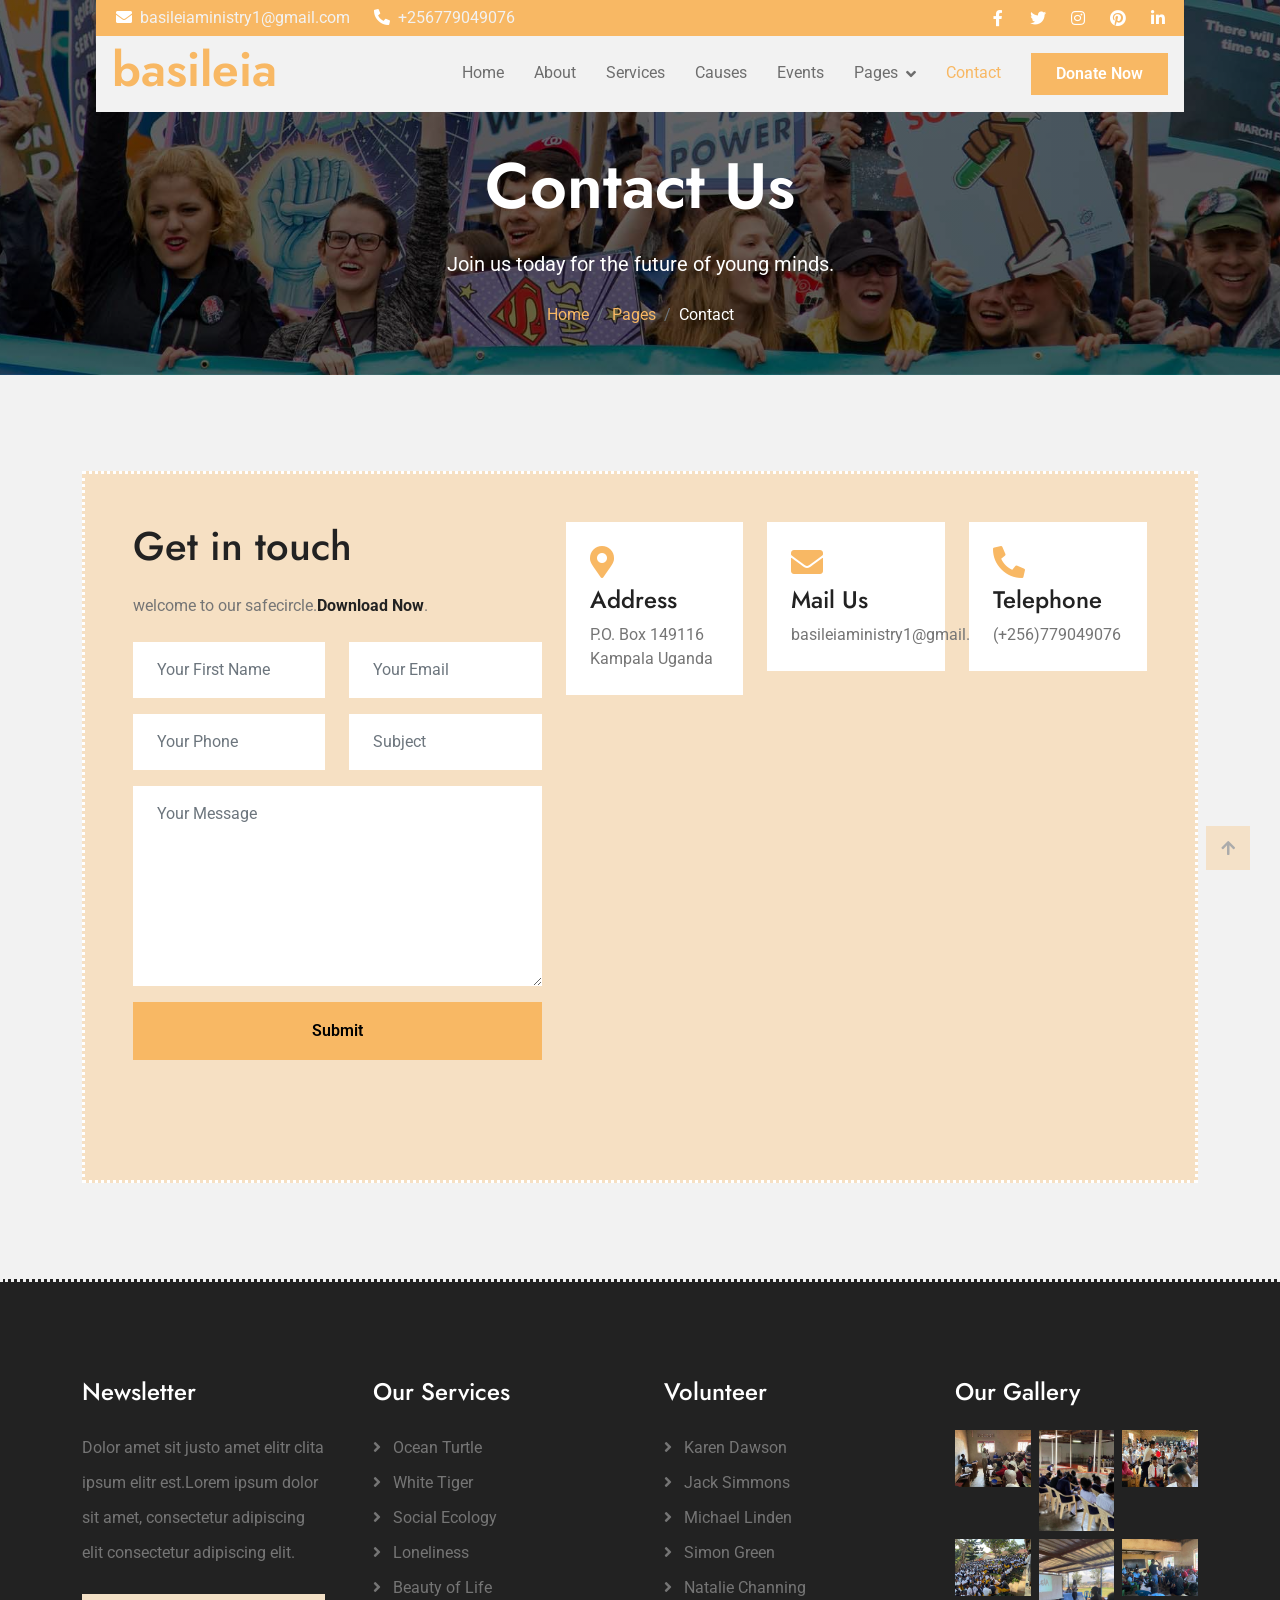
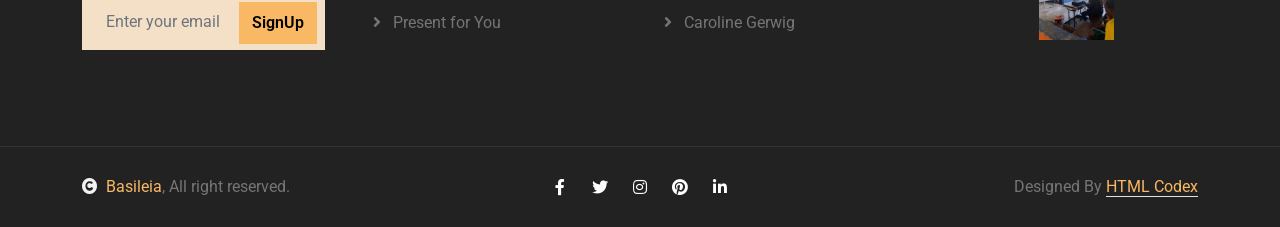
<file: contact.html>
<!DOCTYPE html>
<html lang="en">

    <head>
        <meta charset="utf-8">
        <title>Basileia- Empowering Young Minds</title>
        <meta content="width=device-width, initial-scale=1.0" name="viewport">
        <meta content="" name="keywords">
        <meta content="" name="description">

        <!-- Google Web Fonts -->
        <link rel="preconnect" href="https://fonts.googleapis.com">
        <link rel="preconnect" href="https://fonts.gstatic.com" crossorigin>
        <link href="https://fonts.googleapis.com/css2?family=Jost:wght@500;600&family=Roboto&display=swap" rel="stylesheet"> 

        <!-- Icon Font Stylesheet -->
        <link rel="stylesheet" href="https://use.fontawesome.com/releases/v5.15.4/css/all.css"/>
        <link href="https://cdn.jsdelivr.net/npm/bootstrap-icons@1.4.1/font/bootstrap-icons.css" rel="stylesheet">

        <!-- Libraries Stylesheet -->
        <link href="lib/owlcarousel/assets/owl.carousel.min.css" rel="stylesheet">
        <link href="lib/lightbox/css/lightbox.min.css" rel="stylesheet">


        <!-- Customized Bootstrap Stylesheet -->
        <link href="css/bootstrap.min.css" rel="stylesheet">

        <!-- Template Stylesheet -->
        <link href="css/style.css" rel="stylesheet">
    </head>

    <body>

        <!-- Spinner Start -->
        <div id="spinner" class="show w-100 vh-100 bg-white position-fixed translate-middle top-50 start-50  d-flex align-items-center justify-content-center">
            <div class="spinner-grow text-primary" role="status"></div>
        </div>
        <!-- Spinner End -->


        <!-- Navbar start -->
        <div class="container-fluid fixed-top px-0">
            <div class="container px-0">
                <div class="topbar">
                    <div class="row align-items-center justify-content-center">
                        <div class="col-md-8">
                            <div class="topbar-info d-flex flex-wrap">
                                <a href="#" class="text-light me-4"><i class="fas fa-envelope text-white me-2"></i>basileiaministry1@gmail.com</a>
                                <a href="#" class="text-light"><i class="fas fa-phone-alt text-white me-2"></i>+256779049076</a>
                            </div>
                        </div>
                        <div class="col-md-4">
                            <div class="topbar-icon d-flex align-items-center justify-content-end">
                                <a href="#" class="btn-square text-white me-2"><i class="fab fa-facebook-f"></i></a>
                                <a href="#" class="btn-square text-white me-2"><i class="fab fa-twitter"></i></a>
                                <a href="#" class="btn-square text-white me-2"><i class="fab fa-instagram"></i></a>
                                <a href="#" class="btn-square text-white me-2"><i class="fab fa-pinterest"></i></a>
                                <a href="#" class="btn-square text-white me-0"><i class="fab fa-linkedin-in"></i></a>
                            </div>
                        </div>
                    </div>
                </div>
                <nav class="navbar navbar-light bg-light navbar-expand-xl">
                    <a href="index.html" class="navbar-brand ms-3">
                        <h1 class="text-primary display-5">basileia</h1>
                    </a>
                    <button class="navbar-toggler py-2 px-3 me-3" type="button" data-bs-toggle="collapse" data-bs-target="#navbarCollapse">
                        <span class="fa fa-bars text-primary"></span>
                    </button>
                    <div class="collapse navbar-collapse bg-light" id="navbarCollapse">
                        <div class="navbar-nav ms-auto">
                            <a href="index.html" class="nav-item nav-link">Home</a>
                            <a href="about.html" class="nav-item nav-link">About</a>
                            <a href="service.html" class="nav-item nav-link">Services</a>
                            <a href="causes.html" class="nav-item nav-link">Causes</a>
                            <a href="events.html" class="nav-item nav-link">Events</a>
                            <div class="nav-item dropdown">
                                <a href="#" class="nav-link dropdown-toggle" data-bs-toggle="dropdown">Pages</a>
                                <div class="dropdown-menu m-0 bg-secondary rounded-0">
                                    <a href="blog.html" class="dropdown-item">Blog</a>
                                    <a href="gallery.html" class="dropdown-item">Gallery</a>
                                    <a href="volunteer.html" class="dropdown-item">Volunteers</a>
                                    <a href="donation.html" class="dropdown-item">Donation</a>
                                    <a href="404.html" class="dropdown-item">404 Error</a>
                                </div>
                            </div>
                            <a href="contact.html" class="nav-item nav-link active">Contact</a>
                        </div>
                        <div class="d-flex align-items-center flex-nowrap pt-xl-0" style="margin-left: 15px;">
                            <a href="" class="btn-hover-bg btn btn-primary text-white py-2 px-4 me-3">Donate Now</a>
                        </div>
                    </div>
                </nav>
            </div>
        </div>
        <!-- Navbar End -->

        <!-- Header Start -->
        <div class="container-fluid bg-breadcrumb">
            <div class="container text-center py-5" style="max-width: 900px;">
                <h3 class="text-white display-3 mb-4">Contact Us</h1>
                <p class="fs-5 text-white mb-4">Join us today for the future of young minds.</p>
                <ol class="breadcrumb justify-content-center mb-0">
                    <li class="breadcrumb-item"><a href="index.html">Home</a></li>
                    <li class="breadcrumb-item"><a href="#">Pages</a></li>
                    <li class="breadcrumb-item active text-white">Contact</li>
                </ol>    
            </div>
        </div>
        <!-- Header End -->

        <!-- Contact Start -->
        <div class="container-fluid bg-light py-5">
            <div class="container py-5">
                <div class="contact p-5">
                    <div class="row g-4">
                        <div class="col-xl-5">
                            <h1 class="mb-4">Get in touch</h1>
                            <p class="mb-4">welcome to our safecircle.<a class="text-dark fw-bold" href="https://htmlcodex.com/contact-form">Download Now</a>.</p>
                            <form>
                                <div class="row gx-4 gy-3">
                                    <div class="col-xl-6">
                                        <input type="text" class="form-control bg-white border-0 py-3 px-4" placeholder="Your First Name">
                                    </div>
                                    <div class="col-xl-6">
                                        <input type="email" class="form-control bg-white border-0 py-3 px-4" placeholder="Your Email">
                                    </div>
                                    <div class="col-xl-6">
                                        <input type="text" class="form-control bg-white border-0 py-3 px-4" placeholder="Your Phone">
                                    </div>
                                    <div class="col-xl-6">
                                        <input type="text" class="form-control bg-white border-0 py-3 px-4" placeholder="Subject">
                                    </div>
                                    <div class="col-12">
                                        <textarea class="form-control bg-white border-0 py-3 px-4" rows="7" cols="10" placeholder="Your Message"></textarea>
                                    </div>
                                    <div class="col-12">
                                        <button class="btn-hover-bg btn btn-primary w-100 py-3 px-5" type="submit">Submit</button>
                                    </div>
                                </div>
                            </form>
                        </div>
                        <div class="col-xl-7">
                            <div>
                                <div class="row g-4">
                                    <div class="col-lg-4">
                                        <div class="bg-white p-4">
                                            <i class="fas fa-map-marker-alt fa-2x text-primary mb-2"></i>
                                            <h4>Address</h4>
                                            <p class="mb-0">P.O. Box 149116 Kampala Uganda</p>
                                        </div>
                                    </div>
                                    <div class="col-lg-4">
                                        <div class="bg-white p-4">
                                            <i class="fas fa-envelope fa-2x text-primary mb-2"></i>
                                            <h4>Mail Us</h4>
                                            <p class="mb-0">basileiaministry1@gmail.com</p>
                                        </div>
                                    </div>
                                    <div class="col-lg-4">
                                        <div class="bg-white p-4">
                                            <i class="fa fa-phone-alt fa-2x text-primary mb-2"></i>
                                            <h4>Telephone</h4>
                                            <p class="mb-0">(+256)779049076</p>
                                        </div>
                                    </div>
                                    <div class="col-lg-12">
                                        <iframe class="w-100" style="height: 412px; margin-bottom: -6px;" src="https://www.google.com/maps/embed?pb=!1m18!1m12!1m3!1d387191.33750346623!2d-73.97968099999999!3d40.6974881!2m3!1f0!2f0!3f0!3m2!1i1024!2i768!4f13.1!3m3!1m2!1s0x89c24fa5d33f083b%3A0xc80b8f06e177fe62!2sNew%20York%2C%20NY%2C%20USA!5e0!3m2!1sen!2sbd!4v1694259649153!5m2!1sen!2sbd" 
                                            loading="lazy" referrerpolicy="no-referrer-when-downgrade"></iframe>
                                    </div>
                                </div>
                            </div>
                        </div>
                    </div>
                </div>
            </div>
        </div>
        <!-- Contact End -->


        <!-- Footer Start -->
        <div class="container-fluid footer bg-dark text-body py-5">
            <div class="container py-5">
                <div class="row g-5">
                    <div class="col-md-6 col-lg-6 col-xl-3">
                        <div class="footer-item">
                            <h4 class="mb-4 text-white">Newsletter</h4>
                            <p class="mb-4">Dolor amet sit justo amet elitr clita ipsum elitr est.Lorem ipsum dolor sit amet, consectetur adipiscing elit consectetur adipiscing elit.</p>
                            <div class="position-relative mx-auto">
                                <input class="form-control border-0 bg-secondary w-100 py-3 ps-4 pe-5" type="text" placeholder="Enter your email">
                                <button type="button" class="btn-hover-bg btn btn-primary position-absolute top-0 end-0 py-2 mt-2 me-2">SignUp</button>
                            </div>
                        </div>
                    </div>
                    <div class="col-md-6 col-lg-6 col-xl-3">
                        <div class="footer-item d-flex flex-column">
                            <h4 class="mb-4 text-white">Our Services</h4>
                            <a href=""><i class="fas fa-angle-right me-2"></i> Ocean Turtle</a>
                            <a href=""><i class="fas fa-angle-right me-2"></i> White Tiger</a>
                            <a href=""><i class="fas fa-angle-right me-2"></i> Social Ecology</a>
                            <a href=""><i class="fas fa-angle-right me-2"></i> Loneliness</a>
                            <a href=""><i class="fas fa-angle-right me-2"></i> Beauty of Life</a>
                            <a href=""><i class="fas fa-angle-right me-2"></i> Present for You</a>
                        </div>
                    </div>
                    <div class="col-md-6 col-lg-6 col-xl-3">
                        <div class="footer-item d-flex flex-column">
                            <h4 class="mb-4 text-white">Volunteer</h4>
                            <a href=""><i class="fas fa-angle-right me-2"></i> Karen Dawson</a>
                            <a href=""><i class="fas fa-angle-right me-2"></i> Jack Simmons</a>
                            <a href=""><i class="fas fa-angle-right me-2"></i> Michael Linden</a>
                            <a href=""><i class="fas fa-angle-right me-2"></i> Simon Green</a>
                            <a href=""><i class="fas fa-angle-right me-2"></i> Natalie Channing</a>
                            <a href=""><i class="fas fa-angle-right me-2"></i> Caroline Gerwig</a>
                        </div>
                    </div>
                    <div class="col-md-6 col-lg-6 col-xl-3">
                        <div class="footer-item">
                            <h4 class="mb-4 text-white">Our Gallery</h4>
                            <div class="row g-2">
                                <div class="col-4">
                                    <div class="footer-gallery">
                                        <img src="img/gallery-footer-1.jpg" class="img-fluid w-100" alt="">
                                        <div class="footer-search-icon">
                                            <a href="img/gallery-footer-1.jpg" data-lightbox="footerGallery-1" class="my-auto"><i class="fas fa-search-plus text-white"></i></a>
                                        </div>
                                    </div>
                               </div>
                               <div class="col-4">
                                    <div class="footer-gallery">
                                        <img src="img/gallery-footer-2.jpg" class="img-fluid w-100" alt="">
                                        <div class="footer-search-icon">
                                            <a href="img/gallery-footer-2.jpg" data-lightbox="footerGallery-2" class="my-auto"><i class="fas fa-search-plus text-white"></i></a>
                                        </div>
                                    </div>
                               </div>
                                <div class="col-4">
                                    <div class="footer-gallery">
                                        <img src="img/gallery-footer-3.jpg" class="img-fluid w-100" alt="">
                                        <div class="footer-search-icon">
                                            <a href="img/gallery-footer-3.jpg" data-lightbox="footerGallery-3" class="my-auto"><i class="fas fa-search-plus text-white"></i></a>
                                        </div>
                                    </div>
                               </div>
                                <div class="col-4">
                                    <div class="footer-gallery">
                                        <img src="img/gallery-footer-4.jpg" class="img-fluid w-100" alt="">
                                        <div class="footer-search-icon">
                                            <a href="img/gallery-footer-4.jpg" data-lightbox="footerGallery-4" class="my-auto"><i class="fas fa-search-plus text-white"></i></a>
                                        </div>
                                    </div>
                               </div>
                                <div class="col-4">
                                    <div class="footer-gallery">
                                        <img src="img/gallery-footer-5.jpg" class="img-fluid w-100" alt="">
                                        <div class="footer-search-icon">
                                            <a href="img/gallery-footer-5.jpg" data-lightbox="footerGallery-5" class="my-auto"><i class="fas fa-search-plus text-white"></i></a>
                                        </div>
                                    </div>
                               </div>
                               <div class="col-4">
									<div class="footer-gallery">
										<img src="img/gallery-footer-6.jpg" class="img-fluid w-100" alt="">
                                        <div class="footer-search-icon">
                                            <a href="img/gallery-footer-6.jpg" data-lightbox="footerGallery-6" class="my-auto"><i class="fas fa-search-plus text-white"></i></a>
                                        </div>
									</div>
								</div>
                            </div>
                        </div>
                    </div>
                </div>
            </div>
        </div>
        <!-- Footer End -->
        

        <!-- Copyright Start -->
        <div class="container-fluid copyright py-4">
            <div class="container">
                <div class="row g-4 align-items-center">
                    <div class="col-md-4 text-center text-md-start mb-md-0">
                        <span class="text-body"><a href="#"><i class="fas fa-copyright text-light me-2"></i>Basileia</a>, All right reserved.</span>
                    </div>
                    <div class="col-md-4 text-center">
                        <div class="d-flex align-items-center justify-content-center">
                            <a href="#" class="btn-hover-color btn-square text-white me-2"><i class="fab fa-facebook-f"></i></a>
                            <a href="#" class="btn-hover-color btn-square text-white me-2"><i class="fab fa-twitter"></i></a>
                            <a href="#" class="btn-hover-color btn-square text-white me-2"><i class="fab fa-instagram"></i></a>
                            <a href="#" class="btn-hover-color btn-square text-white me-2"><i class="fab fa-pinterest"></i></a>
                            <a href="#" class="btn-hover-color btn-square text-white me-0"><i class="fab fa-linkedin-in"></i></a>
                        </div>
                    </div>
                    <div class="col-md-4 text-center text-md-end text-body">
                        <!--/*** This template is free as long as you keep the below author’s credit link/attribution link/backlink. ***/-->
                        <!--/*** If you'd like to use the template without the below author’s credit link/attribution link/backlink, ***/-->
                        <!--/*** you can purchase the Credit Removal License from "https://htmlcodex.com/credit-removal". ***/-->
                        Designed By <a class="border-bottom" href="https://htmlcodex.com">HTML Codex</a>
                    </div>
                </div>
            </div>
        </div>
        <!-- Copyright End -->


        <!-- Back to Top -->
        <a href="#" class="btn btn-primary btn-primary-outline-0 btn-md-square back-to-top"><i class="fa fa-arrow-up"></i></a>   

        
        <!-- JavaScript Libraries -->
        <script src="https://ajax.googleapis.com/ajax/libs/jquery/3.6.4/jquery.min.js"></script>
        <script src="https://cdn.jsdelivr.net/npm/bootstrap@5.0.0/dist/js/bootstrap.bundle.min.js"></script>
        <script src="lib/easing/easing.min.js"></script>
        <script src="lib/waypoints/waypoints.min.js"></script>
        <script src="lib/counterup/counterup.min.js"></script>
        <script src="lib/owlcarousel/owl.carousel.min.js"></script>
        <script src="lib/lightbox/js/lightbox.min.js"></script>
        

        <!-- Template Javascript -->
        <script src="js/main.js"></script>

    </body>

</html>
</file>
<file: css/style.css>
/*** Spinner Start ***/
#spinner {
    opacity: 0;
    visibility: hidden;
    transition: opacity .8s ease-out, visibility 0s linear .5s;
    z-index: 99999;
 }

 #spinner.show {
     transition: opacity .8s ease-out, visibility 0s linear .0s;
     visibility: visible;
     opacity: 1;
 }
/*** Spinner End ***/

.back-to-top {
    position: fixed;
    right: 30px;
    bottom: 30px;
    display: flex;
    width: 45px;
    height: 45px;
    align-items: center;
    justify-content: center;
    transition: 0.5s;
    z-index: 99;
}

/*** Button Start ***/
.btn {
    font-weight: 600;
    transition: .5s;
}

.btn-square {
    width: 32px;
    height: 32px;
}

.btn-sm-square {
    width: 34px;
    height: 34px;
}

.btn-md-square {
    width: 44px;
    height: 44px;
}

.btn-lg-square {
    width: 56px;
    height: 56px;
}

.btn-square,
.btn-sm-square,
.btn-md-square,
.btn-lg-square {
    padding: 0;
    display: flex;
    align-items: center;
    justify-content: center;
    font-weight: normal;
}

.btn-hover-bg {
    transition: 0.5s;
}

.btn-hover-bg:hover {
    background: var(--bs-secondary) !important;
    color: var(--bs-primary) !important;
}

.btn-hover-color {
    transition: 0.5s;
}

.btn-hover-color:hover {
    color: var(--bs-secondary) !important;
}
/*** Topbar Start ***/
.fixed-top .container {
    transition: 0.5s;
}

.topbar {
    padding: 2px 10px 2px 20px;
    background: var(--bs-primary) !important;
}

.topbar a,
.topbar a i {
    transition: 0.5s;
}

.topbar a:hover,
.topbar a i:hover {
    color: var(--bs-secondary) !important;
}


@media (max-width: 768px) {
    .topbar {
        display: none;    
    }
}
/*** Topbar End ***/


/*** Navbar Start ***/
.navbar {
    padding: 0;
}

.navbar .navbar-nav .nav-link {
    padding: 10px 15px;
    font-size: 16px;
    transition: .5s;
}

.navbar .navbar-nav .nav-link:hover,
.navbar .navbar-nav .nav-link.active,
.sticky-top.bg-white .navbar .navbar-nav .nav-link:hover,
.sticky-top.bg-white .navbar .navbar-nav .nav-link.active {
    color: var(--bs-primary);
}

.navbar .dropdown-toggle::after {
    border: none;
    content: "\f107";
    font-family: "Font Awesome 5 Free";
    font-weight: 600;
    vertical-align: middle;
    margin-left: 8px;
}

@media (min-width: 1200px) {
    .navbar .nav-item .dropdown-menu {
        display: block;
        visibility: hidden;
        top: 100%;
        transform: rotateX(-75deg);
        transform-origin: 0% 0%;
        border: 0;
        transition: .5s;
        opacity: 0;
    }
}

@media (max-width: 1200px) {
    .navbar .collapse.navbar-collapse .btn-hover-bg.btn {
        margin-bottom: 20px;
    }
}

.dropdown .dropdown-menu a:hover {
    background: var(--bs-secondary);
    color: var(--bs-primary);
}

.navbar .nav-item:hover .dropdown-menu {
    transform: rotateX(0deg);
    visibility: visible;
    background: var(--bs-light) !important;
    transition: .5s;
    opacity: 1;
}
/*** Navbar End ***/

/*** Carousel Start ***/
.carousel-header #carouselId .carousel-control-prev,
.carousel-header #carouselId .carousel-control-next {
    background: transparent;
}

.carousel-header #carouselId .carousel-inner .carousel-item {
    position: relative;
    min-height: 100vh 
}

.carousel-header #carouselId .carousel-inner .carousel-item img {
    position: absolute;
    width: 100%;
    height: 100%;
    object-fit: cover;
}

.carousel-header #carouselId .carousel-inner .carousel-item .carousel-caption {
    position: absolute;
    width: 100%;
    height: 100%;
    top: 0;
    left: 0;
    padding-top: 80px;
    display: flex;
    align-items: center;
    justify-content: center;
    text-align: center;
    background: linear-gradient(rgba(0, 0, 0, .4), rgba(0, 0, 0, 0.4));
    background-size: cover;
}

.carousel-control-prev,
.carousel-control-next {
    opacity: 0;
}

.carousel-control-prev .carousel-control-prev-icon,
.carousel-control-next .carousel-control-next-icon {
    background: transparent !important;
}

.carousel-header #carouselId.carousel {
    position: relative;
}

.carousel-header #carouselId.carousel .carousel-indicators {
    position: absolute;
    bottom: 0;
    left: 0;
    display: flex;
    align-items: center;
    justify-content: center;
    background: transparent !important;
}

.carousel-header #carouselId.carousel .carousel-indicators li,
.carousel-header #carouselId.carousel .carousel-indicators li,
.carousel-header #carouselId.carousel .carousel-indicators li {
    margin-right: 30px !important;
}

.carousel-header #carouselId.carousel .carousel-indicators li {
    width: 12px;
    height: 12px;
    border-radius: 12px !important;
    border: 5px solid transparent;
    transition: 0.5s;
    
}

.carousel-header #carouselId.carousel .carousel-indicators li.active {
    border: 5px solid var(--bs-primary) !important;
    border-radius: 10px;
}
/*** Carousel End ***/



/*** Single Page Hero Header Start ***/
.bg-breadcrumb {
    background: linear-gradient(rgba(0, 0, 0, 0.6), rgba(0, 0, 0, 0.6)), url(../img/breadcrumb-bg.jpg);
    background-position: center center;
    background-repeat: no-repeat;
    background-size: cover;
    padding: 100px 0 0 0;
}
/*** Single Page Hero Header End ***/


/*** About Start ***/
.about .tab-class .nav .nav-item a.active,
.about .tab-class .nav .nav-item a.active span {
    background: var(--bs-primary) !important;
    color: var(--bs-white) !important;
}

/*** About End ***/


/*** Service Start ***/
.service .service-item {
    position: relative;
    overflow: hidden;
}

.service .service-item .service-link {
    position: absolute;
    width: 100%; 
    height: 100%; 
    padding: 20px; 
    bottom: 0; 
    left: 0; 
    display: flex; 
    align-items: end;
    background: rgba(0, 0, 0, 0.3);
    transition: 0.5s; 
}

.service .service-item .service-link:hover {
    background: rgba(0, 0, 0, 0.6);
}

.service .service-item .service-link a {
    color: var(--bs-white);
    transition: 0.5s;
}

.service .service-item img {
    transition: 0.5s;
}

.service .service-item:hover img {
    transform: scale(1.2);
}

.service .service-item .service-link:hover a:hover {
    color: var(--bs-primary);
}
/*** Service End ***/


/*** Donation Start ***/
.donation .donation-item {
    position: relative;
    overflow: hidden;
    z-index: 1;
}

.donation .donation-item::after {
    width: 100%;
    height: 100%;
    position: absolute;
    content: "";
    top: 0;
    left: 0;
    display: flex;
    background: rgba(0, 0, 0, 0.5);
    z-index: 2;
}


.donation .donation-item .donation-content {
    position: absolute;
    width: 100%; 
    height: 100%; 
    padding: 20px; 
    justify-content: end; 
    bottom: -60px; 
    left: 0;
    transition: 0.5s;
    z-index: 3;
}

.donation .donation-item:hover .donation-content {
    position: absolute;
    width: 100%; 
    height: 100%; 
    padding: 20px; 
    justify-content: end; 
    bottom: 0px; 
    left: 0;
    background: rgba(0, 0, 0, 0.6);
}

.donation .donation-item .donation-btn {
    visibility: hidden;
    opacity: 0;
    transition: 0.5s;
}

.donation .donation-item:hover .donation-btn {
    visibility: visible;
    opacity: 1;
}

/*** Donation End ***/


/*** Counter Start ***/
.counter .counter-item .counter-counting {
    width: 100%;
    text-align: center;
    border-style: dotted;
    border-color: var(--bs-white); 
    font-size: 30px;
}
/*** Counter End ***/


/*** causes Start ***/
.causes .causes-item {
    overflow: hidden;
}

.causes .causes-item .causes-img {
    position: relative;
    transition: 0.5s;
}

.causes .causes-item .causes-img .causes-link {
    position: absolute;
    width: 100%;
    height: 100%;
    bottom: 0 !important; 
    left: 0;
    display: flex;
    justify-content: space-between;
    align-items: end;
    background: rgba(0, 0, 0, .2);
    transition: 0.5s;
}

.causes .causes-item .causes-img:hover .causes-link {
    background: rgba(0, 0, 0, .6);
}

.causes .causes-item .causes-img img {
    transition: 0.5s;
}

.causes .causes-item .causes-img:hover img {
    transform: scalex(-1);
}

.causes .causes-item .causes-img .causes-dination {
    position: absolute;
    top: 0; 
    right: 0;
}

.causes .causes-item .causes-img .causes-dination a {
    font-size: 14px;
}

.causes .causes-item .causes-content {
    background: var(--bs-secondary);
    border-color: var(--bs-white);
    border-style: dotted;
    border-top: 0;

}

.causes .causes-item .progress {
    height: 10px;
    overflow: visible;
}

.causes .causes-item .progress .progress-bar {
    position: relative;
    width: 0;
    overflow: visible;
    background: var(--bs-primary);
    transition: 2s;
}

.causes .causes-item .progress .progress-bar span {
    position: absolute;
    top: 50%;
    right: -1px;
    transform: translateY(-50%);
    padding: 1px 5px;
    font-size: 12px;
    color: var(--bs-white);
    background: var(--bs-dark);
    z-index: 1;
}
/*** causes End ***/


/*** Events Start ***/
.event .event-carousel.owl-carousel {
    position: relative;
}
.event .event-carousel.owl-carousel .owl-nav .owl-prev {
    position: absolute;
    top: -60px;
    left: 0;
    width: 80px;
    height: 40px;
    border: 1px solid var(--bs-primary);
    background: var(--bs-primary);
    color: var(--bs-white);
    display: flex;
    align-items: center;
    justify-content: center;
    transition: 0.5s;
}

.event .event-carousel.owl-carousel .owl-nav .owl-next {
    position: absolute;
    top: -60px;
    right: 0;
    width: 80px;
    height: 40px;
    border: 1px solid var(--bs-primary);
    background: var(--bs-primary);
    color: var(--bs-white);
    display: flex;
    align-items: center;
    justify-content: center;
    transition: 0.5s;
}

.event .event-carousel.owl-carousel .owl-nav .owl-prev:hover,
.event .event-carousel.owl-carousel .owl-nav .owl-next:hover {
    background: var(--bs-secondary);
    color: var(--bs-primary);
}
.event .event-carousel .event-item .event-content {
    border-style: dotted;
    border-top: 0; 
    border-color: var(--bs-white); 
    background: var(--bs-secondary);
}
/*** Events End ***/


/*** Blog Start ***/
.blog .blog-item .blog-img {
    position: relative;
    overflow: hidden;
}

.blog .blog-item .blog-img .blog-info {
    position: absolute;
    width: 100%;
    height: 100%;
    bottom: 0;
    left: 0;
    padding: 20px;
    background: rgba(0, 0, 0, .2);
    color: var(--bs-white) !important;
    display: flex;
    align-items: end;
    justify-content: space-between;
    transition: 0.5s;
}

.blog .blog-item .blog-img:hover .blog-info {
    background: rgba(0, 0, 0, .6);
}


.blog .blog-item .blog-img .search-icon {
    position: absolute;
    width: 100%;
    height: 100%;
    top: 0;
    left: 0;
    display: flex;
    align-items: center;
    justify-content: center;
    opacity: 0;
    transition: 0.5s;
}

.blog .blog-item .blog-img img {
    transition: 0.5s;
}

.blog .blog-item .blog-img:hover img {
    transform: scale(1.3);
}

.blog .blog-item .blog-img:hover .search-icon {
    opacity: 1;
}
/*** Blog End ***/

/*** Gallery Start ***/
.gallery .gallery-item {
    position: relative;
    overflow: hidden;
    z-index: 1;
}

.gallery .gallery-item img {
    transition: 0.5s;
}

.gallery .gallery-item:hover img {
    transform: scale(1.2);
}

.gallery .gallery-item .gallery-content {
    position: absolute;
    width: 100%;
    height: 0;
    bottom: 0; 
    left: 0;
    background: rgba(249, 195, 123, .4);
    text-align: center;
    display: flex;
    flex-direction: column;
    justify-content: end;
    transition: 0.5s;
    z-index: 2;
}

.gallery .gallery-item:hover .gallery-content {
    height: 100%;
}

.gallery .gallery-item .gallery-content .gallery-inner {
    transition: 0.5s;
    background: rgba(0, 0, 0, 0.1);
    padding-top: 40px;
}

.gallery .gallery-item:hover .gallery-content .gallery-inner {
    background: rgba(249, 195, 123, 1);
    padding: 50px 0;
    display: flex;
    flex-direction: column;
    align-items: center;
    justify-content: center;
}

.gallery .gallery-item .search-icon {
    position: absolute;
    top: 50%;
    left: 50%;
    transform: translate(-50%, -50%);
    margin-top: -80px;
    opacity: 0;
    transition: 0.5s;
    z-index: 3;
}

.gallery .gallery-item:hover .search-icon {
    opacity: 1;
}
/*** Gallery End ***/


/*** Volunteer Start ***/
.volunteer {
    background: rgba(249, 195, 123, .1);
}
.volunteer .volunteer-img {
    position: relative;
    overflow: hidden;
}

.volunteer .volunteer-img .volunteer-title {
    position: absolute;
    width: 100%;
    height: 100%;
    bottom: 0;
    left: 0;
    padding: 10px;
    background: rgba(0, 0, 0, .1);
    display: flex;
    flex-direction: column;
    text-align: center;
    justify-content: end;
    transition: 0.5s;
}

.volunteer .volunteer-img:hover .volunteer-title {
    background: rgba(0, 0, 0, .5);
}

.volunteer .volunteer-img img {
    transition: 0.5s;
}

.volunteer .volunteer-img:hover img {
    transform: scale(1.2);
}
/*** Volunteer End ***/


/*** Contact Start ***/
.contact {
    background: rgba(249, 195, 123, .4);
    border-style: dotted;
    border-color: var(--bs-white);
}

/*** Contact End ***/


/*** Footer Start ***/
.footer {
    border-top: 3px;
    border-right: 0;
    border-bottom: 0;
    border-left: 0;
    border-style: dotted;
    border-color: var(--bs-light);
}
.footer .footer-item a,
.footer .footer-item p {
    line-height: 35px;
    color: var(--bs-body);
    transition: 0.5s;
}

.footer .footer-item a:hover {
    color: var(--bs-primary);
    letter-spacing: 1px;
}

.footer .footer-item .footer-gallery {
    position: relative;
    overflow: hidden;
}

.footer .footer-item .footer-gallery img {
    transition: 0.5s;
}

.footer .footer-item .footer-gallery:hover img {
    transform: scale(1.2);
}

.footer .footer-item .footer-gallery .footer-search-icon {
    position: absolute;
    width: 100%;
    height: 100%;
    top: 0;
    left: 0;
    display: flex;
    align-items: center;
    justify-content: center;
    transition: 0.5s;
    opacity: 0;
}

.footer .footer-item .footer-gallery:hover .footer-search-icon {
    opacity: 1;
    background: rgba(0, 0, 0, .6);
}
/*** Footer End ***/

/*** copyright Start ***/
.copyright {
    border-top: 1px solid rgba(255, 255, 255, 0.08);
    background: var(--bs-dark) !important;
}
/*** copyright end ***/
/*** copyright end ***/

/* Hide Blog Section */
.hide-blog {
  display: none !important;
}
/* Hide single volunteer */
.hide-volunteer {
  display: none !important;
}
/* Hide footer volunteer names */
.hide-footer-volunteers {
  display: none !important;
}
</file>
